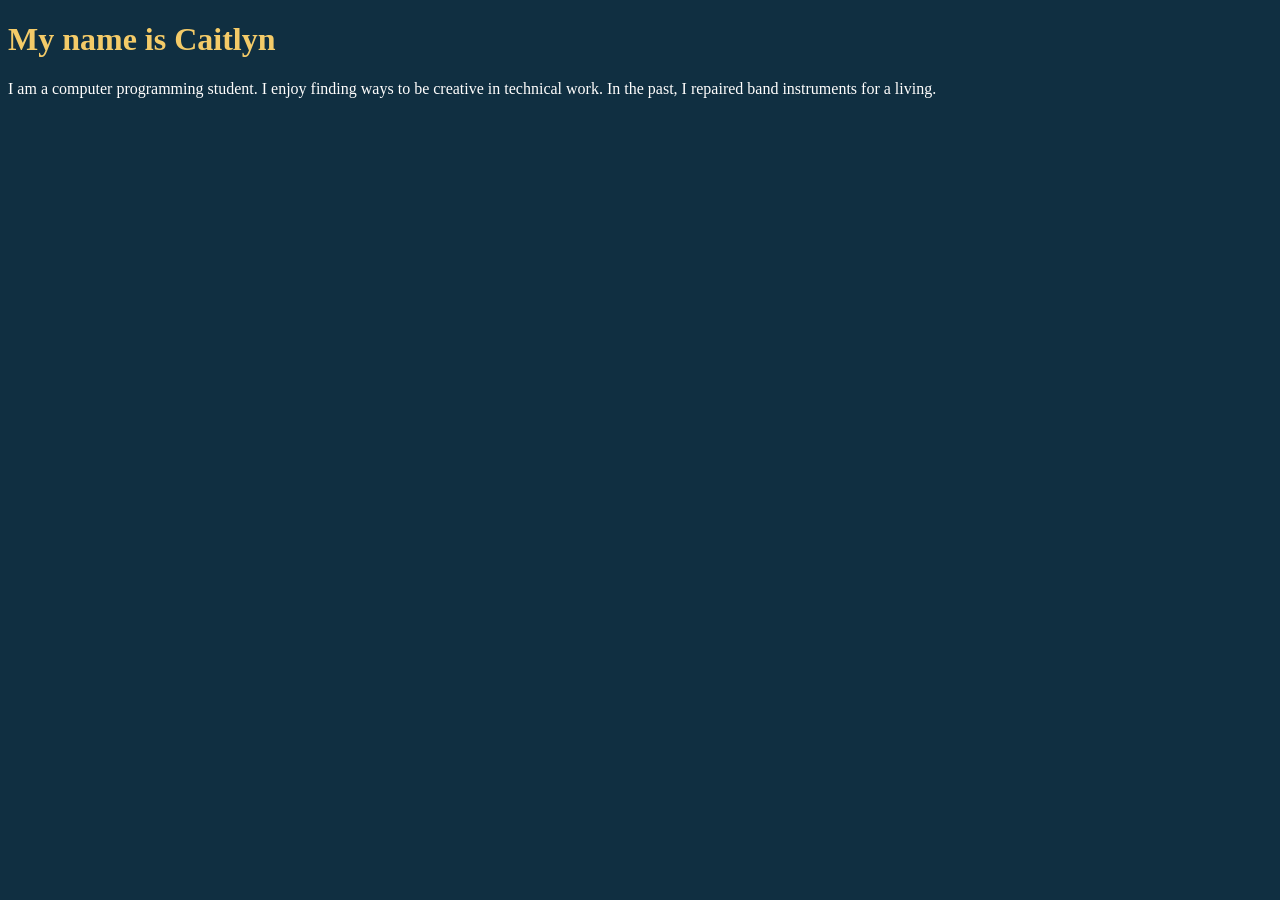
<file: index.html>
<!DOCTYPE html>
<html>
  <head>
    <title> My Personal Introduction </title>
      <style> 
        body {
          background-color: #102F41;
}
        h1 {
          color: #F4CB68;
}
        p {
          color: #FFFEFD;
}
    </style>
  </head>
    <body>
      <h1> My name is Caitlyn </h1>
        <p> I am a computer programming student. I enjoy finding ways to be creative in technical work. In the past, I repaired band instruments for a living. </p>
    </body>
<!--white FFFEFD-->
<!--red 4E1C1B-->
</html>
</file>
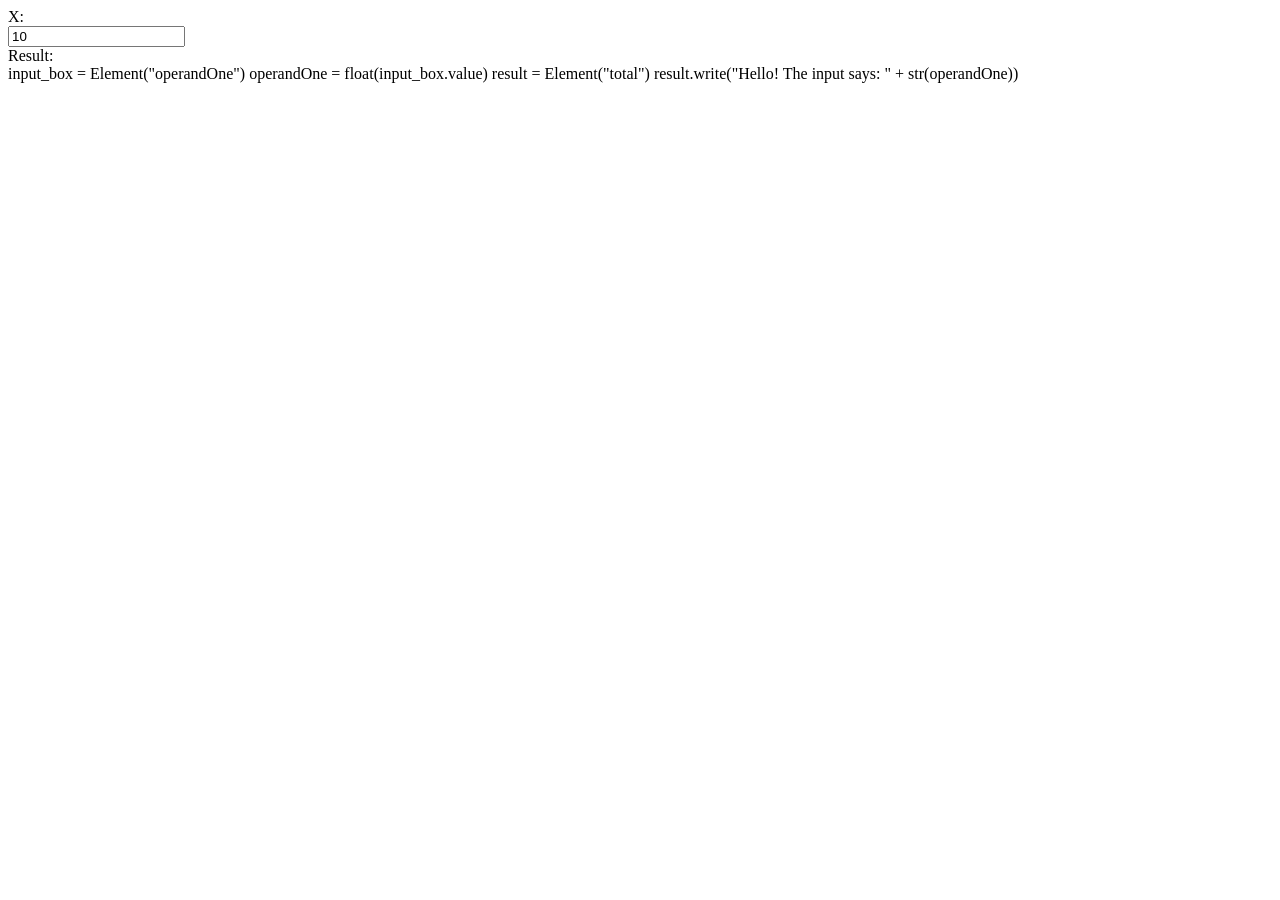
<file: Granger_pythonHelloInput.html>
<!DOCTYPE html>
<html lang="en">
    <head>
        <link rel="stylesheet" href="https://pyscript.net/latest/pyscript.css" />
        <script defer src="https://pyscript.net/latest/pyscript.js"></script>
        <style>
            label{
                display:block;
            }
        </style>
    </head>
    <body>
        <form>
            <label for="operandOne">X:</label><input name="operandOne" id="operandOne" value="10">

            <label for="total">Result:</label><div name="total" id="total"></div>
        </form>
        <py-script>
            input_box = Element("operandOne")
            operandOne = float(input_box.value)
            result = Element("total")
            result.write("Hello! The input says: " + str(operandOne))

        </py-script>
    </body>
</html>
</file>
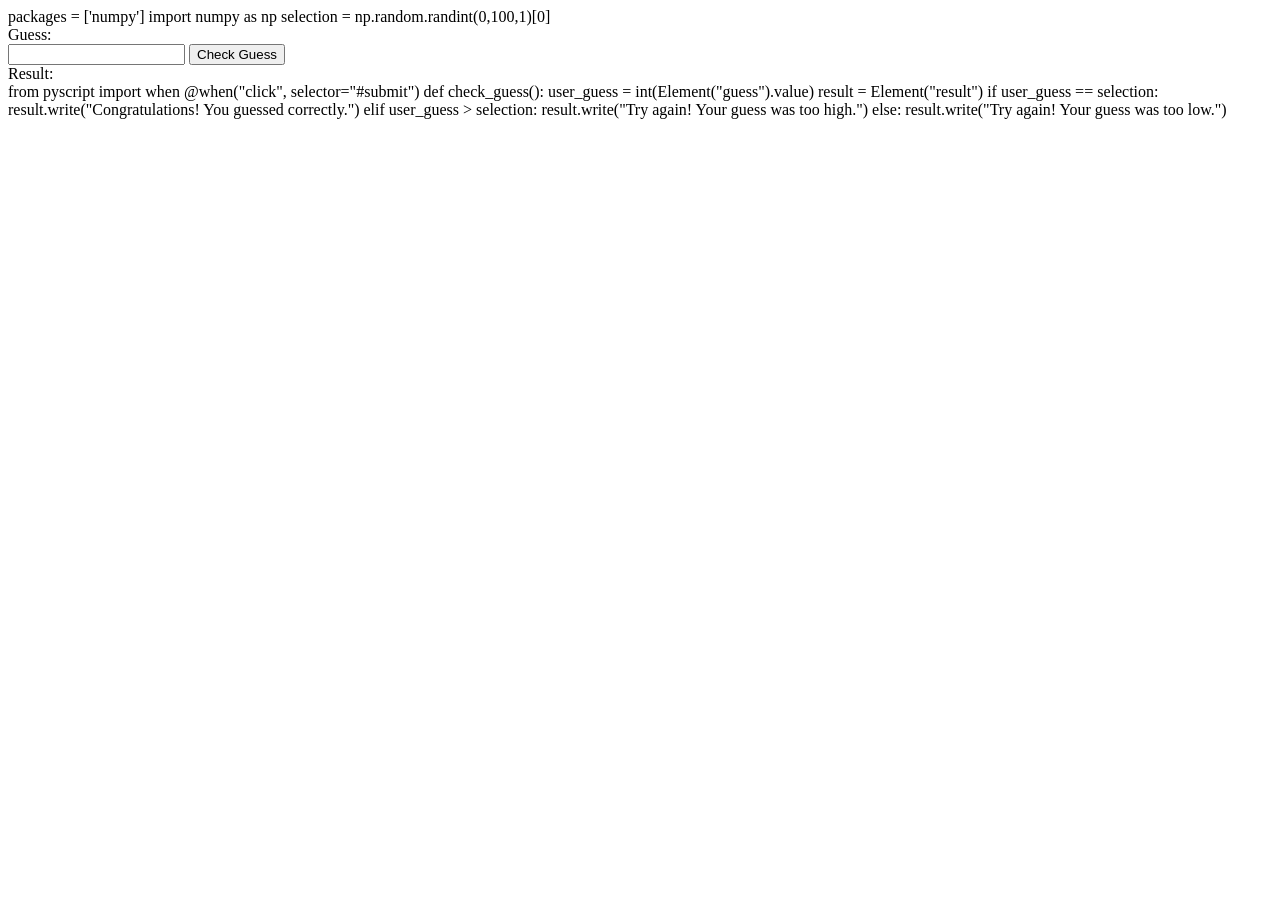
<file: Python_Guessing_Game.html>
<!DOCTYPE html>
<html lang="en">
    <head>
        <link rel="stylesheet" href="https://pyscript.net/latest/pyscript.css" />
        <script defer src="https://pyscript.net/latest/pyscript.js"></script>
        <style>
            label{
                display:block;
            }
        </style>
    </head>
    <body>

    <py-config>
        packages = ['numpy']
    </py-config>
    <py-script>
        import numpy as np
        selection = np.random.randint(0,100,1)[0]
    </py-script>

    <form>
        <label for="guess">Guess:</label><input name="guess" id="guess">

        <button type="button" id="submit">Check Guess</button>
        <label for="result">Result:</label><div name="result" id="result"></div>
    </form>

    <py-script>
        from pyscript import when
        @when("click", selector="#submit")
        def check_guess():
            user_guess = int(Element("guess").value)
            result = Element("result")
            if user_guess == selection:
                result.write("Congratulations! You guessed correctly.")
            elif user_guess > selection:
                result.write("Try again! Your guess was too high.")
            else:
                result.write("Try again! Your guess was too low.")
    </py-script>
    </body>
</html>
</file>
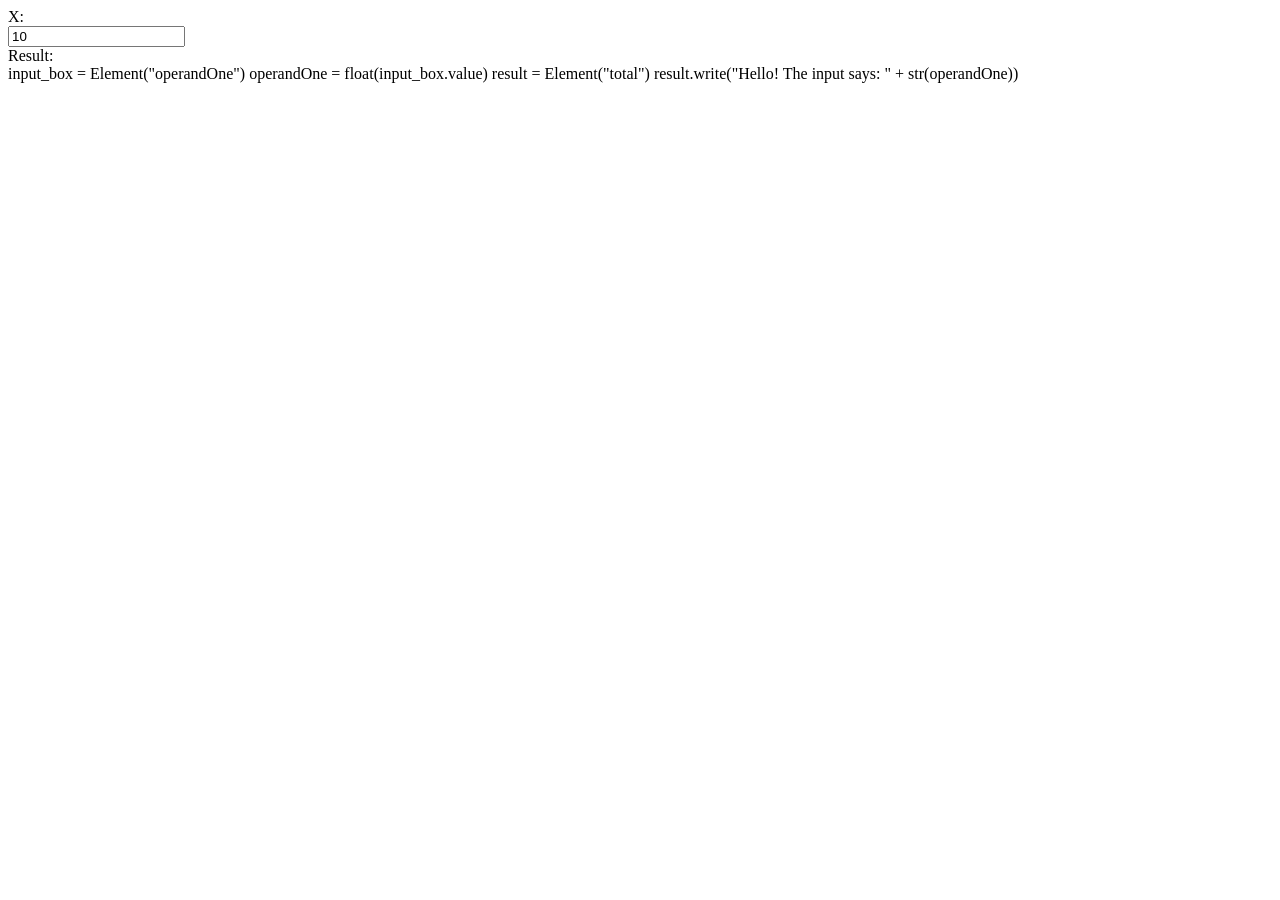
<file: Web_Programming_Class/Granger_pythonHelloInput.html>
<!DOCTYPE html>
<html lang="en">
    <head>
        <link rel="stylesheet" href="https://pyscript.net/latest/pyscript.css" />
        <script defer src="https://pyscript.net/latest/pyscript.js"></script>
        <style>
            label{
                display:block;
            }
        </style>
    </head>
    <body>
        <form>
            <label for="operandOne">X:</label><input name="operandOne" id="operandOne" value="10">

            <label for="total">Result:</label><div name="total" id="total"></div>
        </form>
        <py-script>
            input_box = Element("operandOne")
            operandOne = float(input_box.value)
            result = Element("total")
            result.write("Hello! The input says: " + str(operandOne))

        </py-script>
    </body>
</html>
</file>
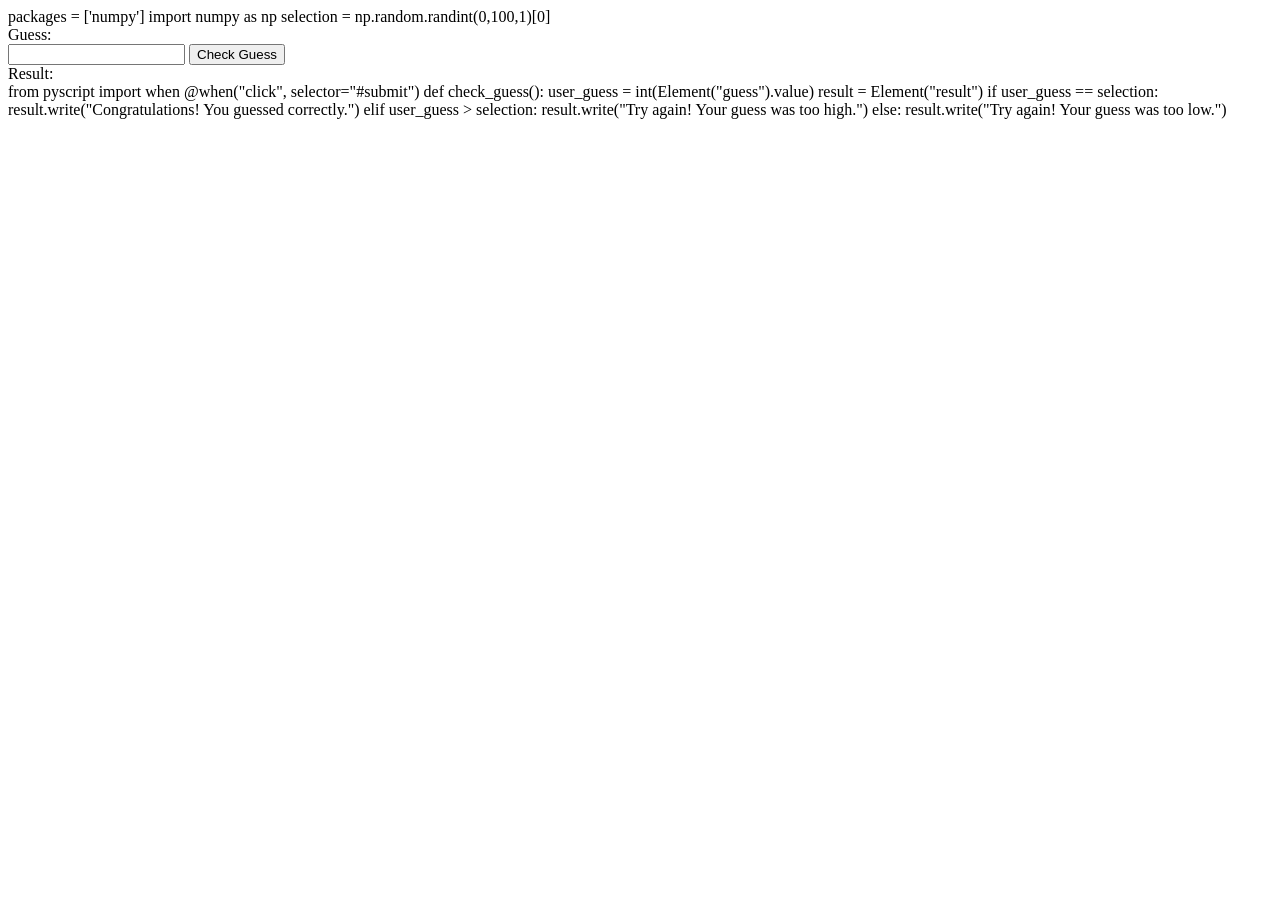
<file: Web_Programming_Class/Python_Guessing_Game.html>
<!DOCTYPE html>
<html lang="en">
    <head>
        <link rel="stylesheet" href="https://pyscript.net/latest/pyscript.css" />
        <script defer src="https://pyscript.net/latest/pyscript.js"></script>
        <style>
            label{
                display:block;
            }
        </style>
    </head>
    <body>

    <py-config>
        packages = ['numpy']
    </py-config>
    <py-script>
        import numpy as np
        selection = np.random.randint(0,100,1)[0]
    </py-script>

    <form>
        <label for="guess">Guess:</label><input name="guess" id="guess">

        <button type="button" id="submit">Check Guess</button>
        <label for="result">Result:</label><div name="result" id="result"></div>
    </form>

    <py-script>
        from pyscript import when
        @when("click", selector="#submit")
        def check_guess():
            user_guess = int(Element("guess").value)
            result = Element("result")
            if user_guess == selection:
                result.write("Congratulations! You guessed correctly.")
            elif user_guess > selection:
                result.write("Try again! Your guess was too high.")
            else:
                result.write("Try again! Your guess was too low.")
    </py-script>
    </body>
</html>
</file>
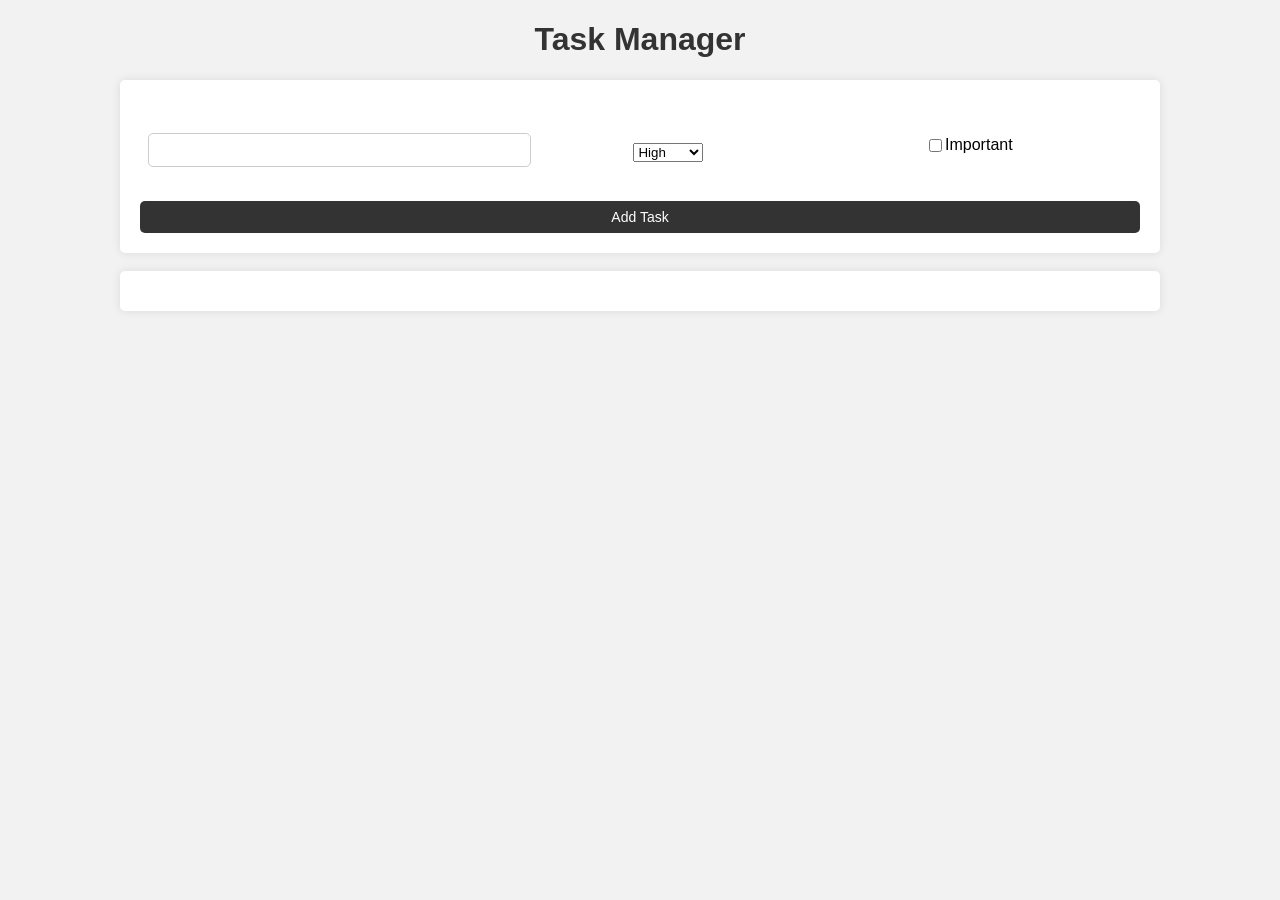
<file: Web_Markup_Class/Final_Granger/Final.html>
<!DOCTYPE html>
<html lang="en">
<head>
  <title>Task Manager</title>
  <link rel="stylesheet" href="Final_Style.css">
</head>
<body>
  <h1>Task Manager</h1>
  <form id="myForm">
    <div class="formRow">
        <div class="formGroup">
            <input type="text" id="inputField" name="inputField" minlength="1" required>
        </div>
        <div class="formGroup">
            <div type="container">
                <select name="contextMenu" id="contextMenu" required>
                    <option value="High">High</option>
                    <option value="Medium">Medium</option>
                    <option value="Low">Low</option>
                </select>
            </div>
        </div>
        <div class="formGroup2">
            <label for="important">
            <input type="checkbox" id="checkbox" name="important" value="yes">
            Important
            </label>
        </div>
    </div>
        
    <button type="submit">Add Task</button>
  </form>
  <br>

  <div id="taskmanager" type="taskmanager"></div>

  <script src="Final_Script.js" defer></script>
</body>
</html>
</file>
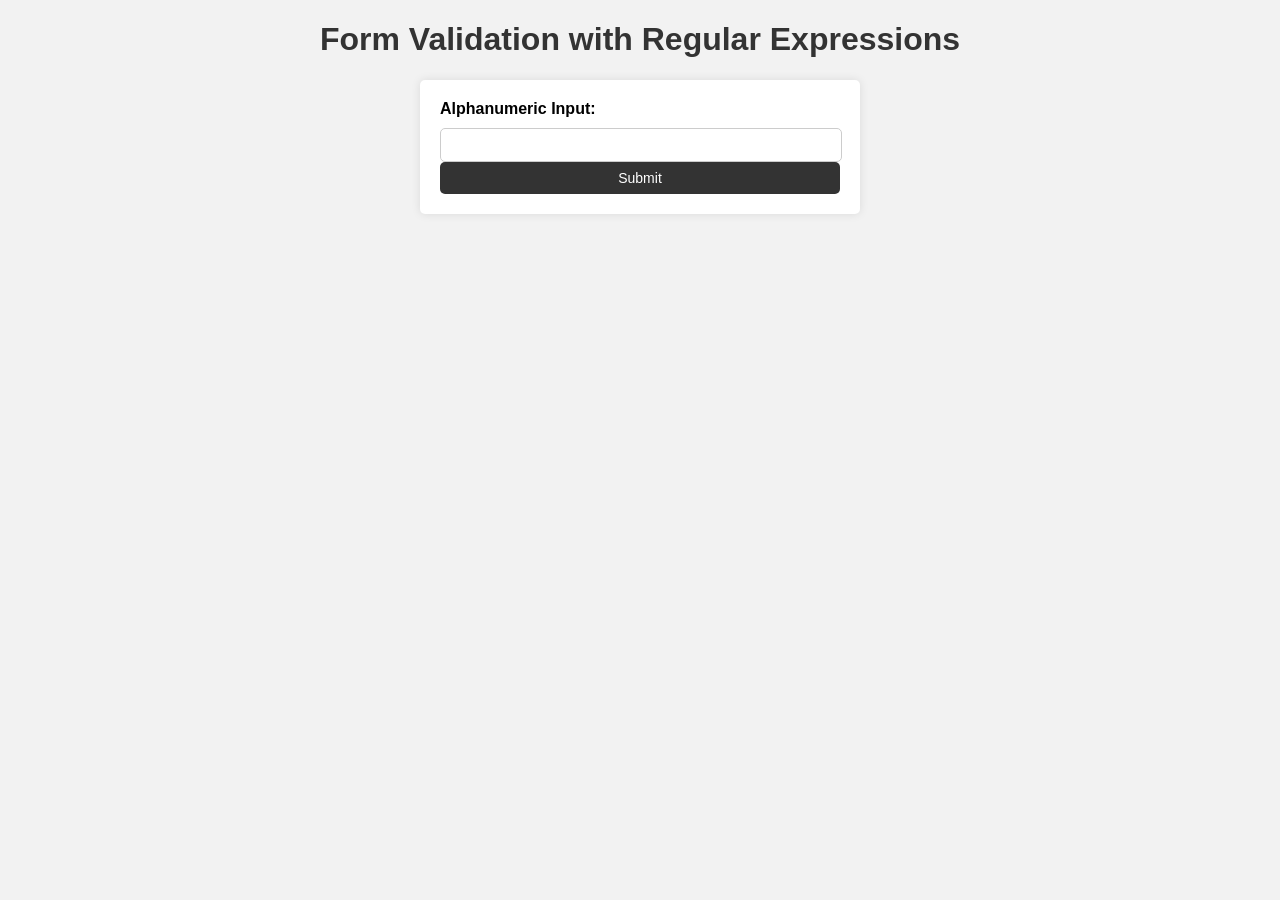
<file: Web_Markup_Class/Forms/FormsAssignment.html>
<!DOCTYPE html>
<html>
<head>
  <title>Form Validation with Regular Expressions</title>
<style>
  body {
    font-family: Arial, sans-serif;
    background-color: #f2f2f2;
  }

  h1 {
    text-align: center;
    color: #333;
  }

  form {
    max-width: 400px;
    margin: 0 auto;
    padding: 20px;
    background-color: #fff;
    border-radius: 5px;
    box-shadow: 0 0 10px rgba(0, 0, 0, 0.1);
	display: flex;
	flex-direction: column;
  }

  label {
    display: block;
    margin-bottom: 10px;
    font-weight: bold;
  }

  input[type="text"] {
    width: 96%;
    padding: 8px;
    font-size: 14px;
    border-radius: 5px;
    border: 1px solid #ccc;
  }

  button[type="submit"] {
    display: block;
    width: 100%;
    padding: 8px;
    font-size: 14px;
    color: #fff;
    background-color: #333;
    border: none;
    border-radius: 5px;
    cursor: pointer;
  }
</style>
</head>
<body>
  <h1>Form Validation with Regular Expressions</h1>
  <form id="myForm">
    <label for="inputField">Alphanumeric Input:</label>
    <input type="text" id="inputField" name="inputField" minlength="1">
    <button type="submit">Submit</button>
  </form>

  <script  src="validationScript.js"></script>
</body>
</html>
</file>
<file: Web_Markup_Class/Final_Granger/Final_Style.css>
body {
    font-family: Arial, sans-serif;
    background-color: #f2f2f2;
  }

  h1 {
    text-align: center;
    color: #333;
  }

  form {
    max-width: 1000px;
    margin: 0 auto;
    padding: 20px;
    background-color: #fff;
    border-radius: 5px;
    box-shadow: 0 0 10px rgba(0, 0, 0, 0.1);
	  display: flex;
	  flex-direction: column;
  }

  label {
    display: flex;
    margin-bottom: 10px;
    align-items: center;
  }

  .formRow {
  display: flex;
  align-items: center;
 }

 .formGroup {
  padding: 8px;
  width: 90%;
  align-items:center ;
 }

 .formGroup2 {
  padding: 8px;
  width: 50%;
  align-items:center ;
 }

  input[type="text"] {
    width: 98%;
    padding: 8px;
    font-size: 14px;
    border-radius: 5px;
    border: 1px solid #ccc;
  }

  div[type="container"] {
    width: 50%;
    padding: 8px;
    font-size: 20px;
    white-space: pre;
  }

  .important {
    color: red;
  }

  .done {
    text-decoration: line-through;
  }

  .high {
    font-weight: bold;
  }

  div[type="taskmanager"] {
    max-width: 1000px;
    margin: 0 auto;
    padding: 20px;
    background-color: #fff;
    border-radius: 5px;
    box-shadow: 0 0 10px rgba(0, 0, 0, 0.1);
	  display: flex;
	  flex-direction: column;
  }

  pre {
    max-width: 1000px;
    margin: 0 auto;
	  display: flex;
	  flex-direction: column;
    font-family: Arial, sans-serif;
  }

  button[type="submit"] {
    display: block;
    width: 100%;
    padding: 8px;
    font-size: 14px;
    color: #fff;
    background-color: #333;
    border: none;
    border-radius: 5px;
    cursor: pointer;
  }
</file>
